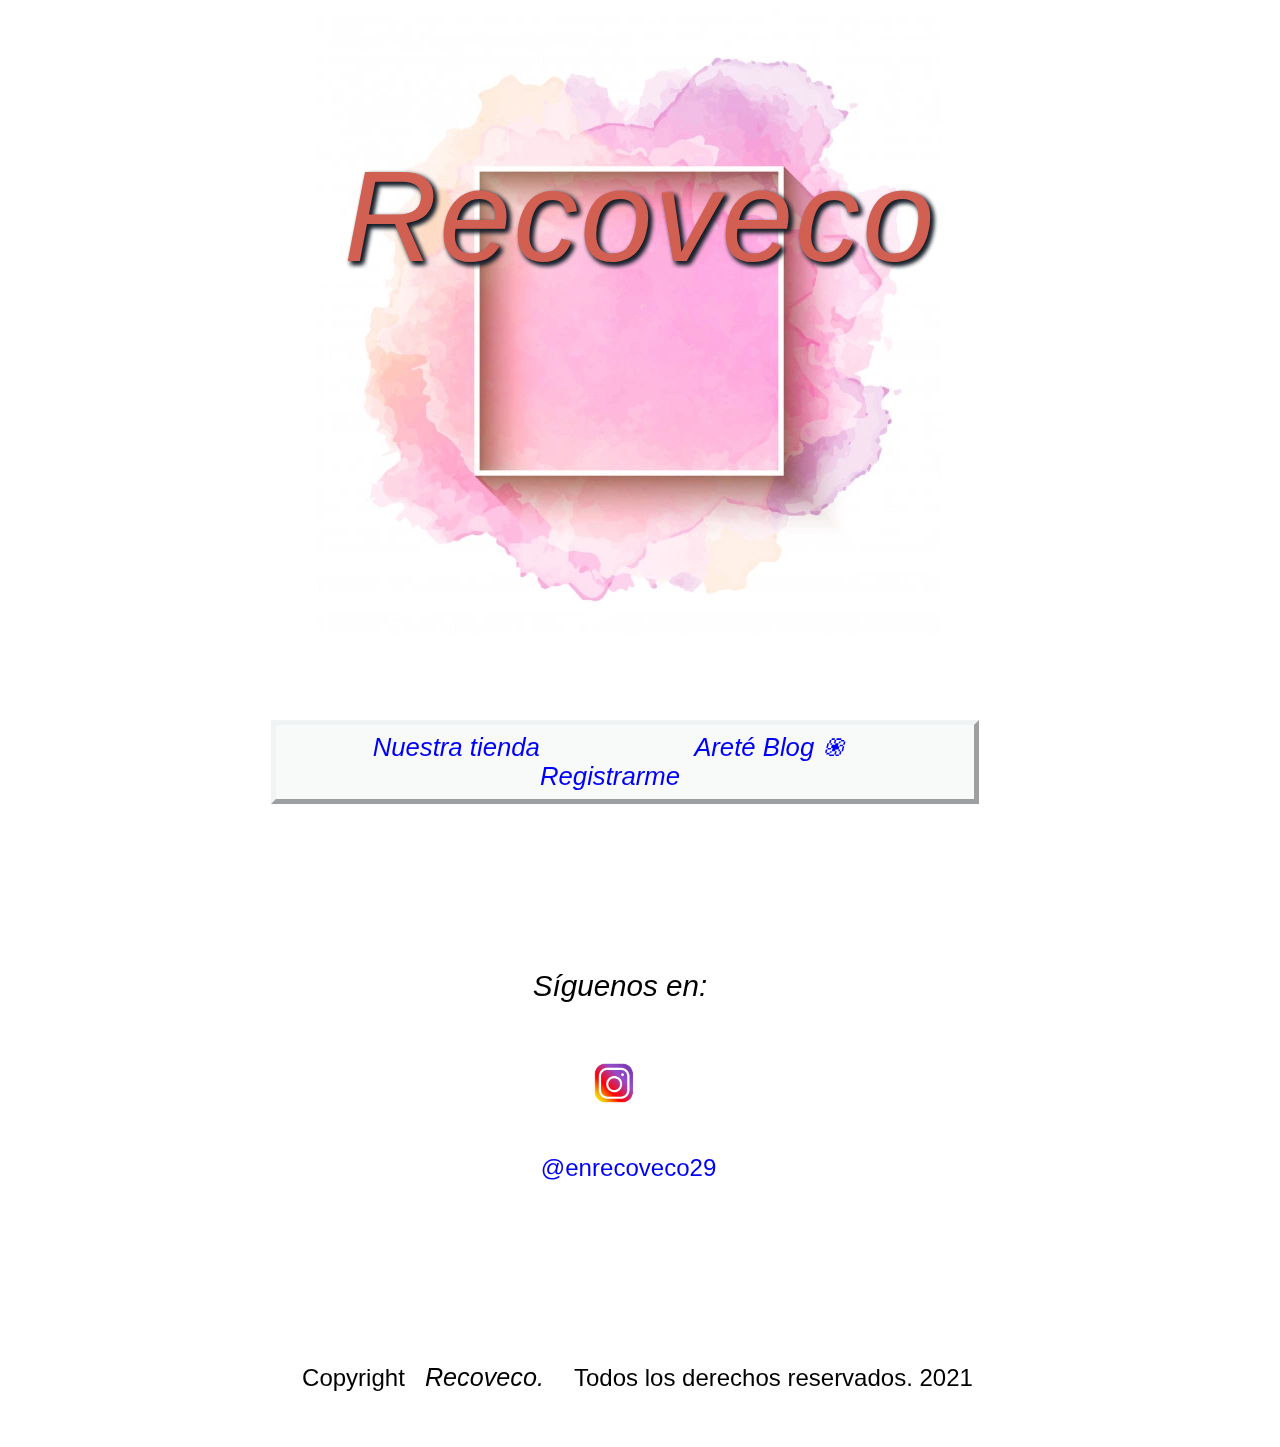
<file: index.html>
<!DOCTYPE html PUBLIC "-//W3C//DTD XHTML 1.0 Strict//EN" "http://www.w3c.org/TR/xhtml1/DTD/xhtml1-strict.dtd.">
<html xmlns="http://www.w3.org/1999/xhtml" xml:lang="en" lang="en">
	<head>
		<meta http-equiv="Content-Type" content="text/html;charset=utf-8" />
		<title>Gustavo Chávez</title>
		<link href="estilo.css" rel="stylesheet" type="text/css" />
	</head>

	<body>
		<h1 class="destacado"><em>Recoveco</em><br /><br /><br /></h1> 
		 
	
		<div id="navegador">
		<ul>
			<li><a class="imagen" href="grante.html" title="El GranTé."><em>Nuestra tienda</em></a></li>
			<li><a class="imagen" href="blog.html" title="Areté Blog ֍."><em>Areté Blog ֍</em></a></li>
			<li><a class="imagen" href="registro.html" title="Registro."><em>Registrarme</em></a></li>
		
		</ul>
		</div> 
		
		<p class="texto"><br /><br /><br /><em>Síguenos en:</em></p>
		<p><img class="imagenes"  src= "images/instagram.jpg" width= "50" height= "50" alt= "Instagram." /> </p>
		<p><a class="redes" href="https://www.instagram.com/enrecoveco/" title="Recoveco.">@enrecoveco29</a></p>
		
		
	
	
		<p class="piepagina"><br /><br /><br /><br /><br />Copyright<em>Recoveco.</em>Todos los derechos reservados. 2021</p>
	</body>
</html>
</file>
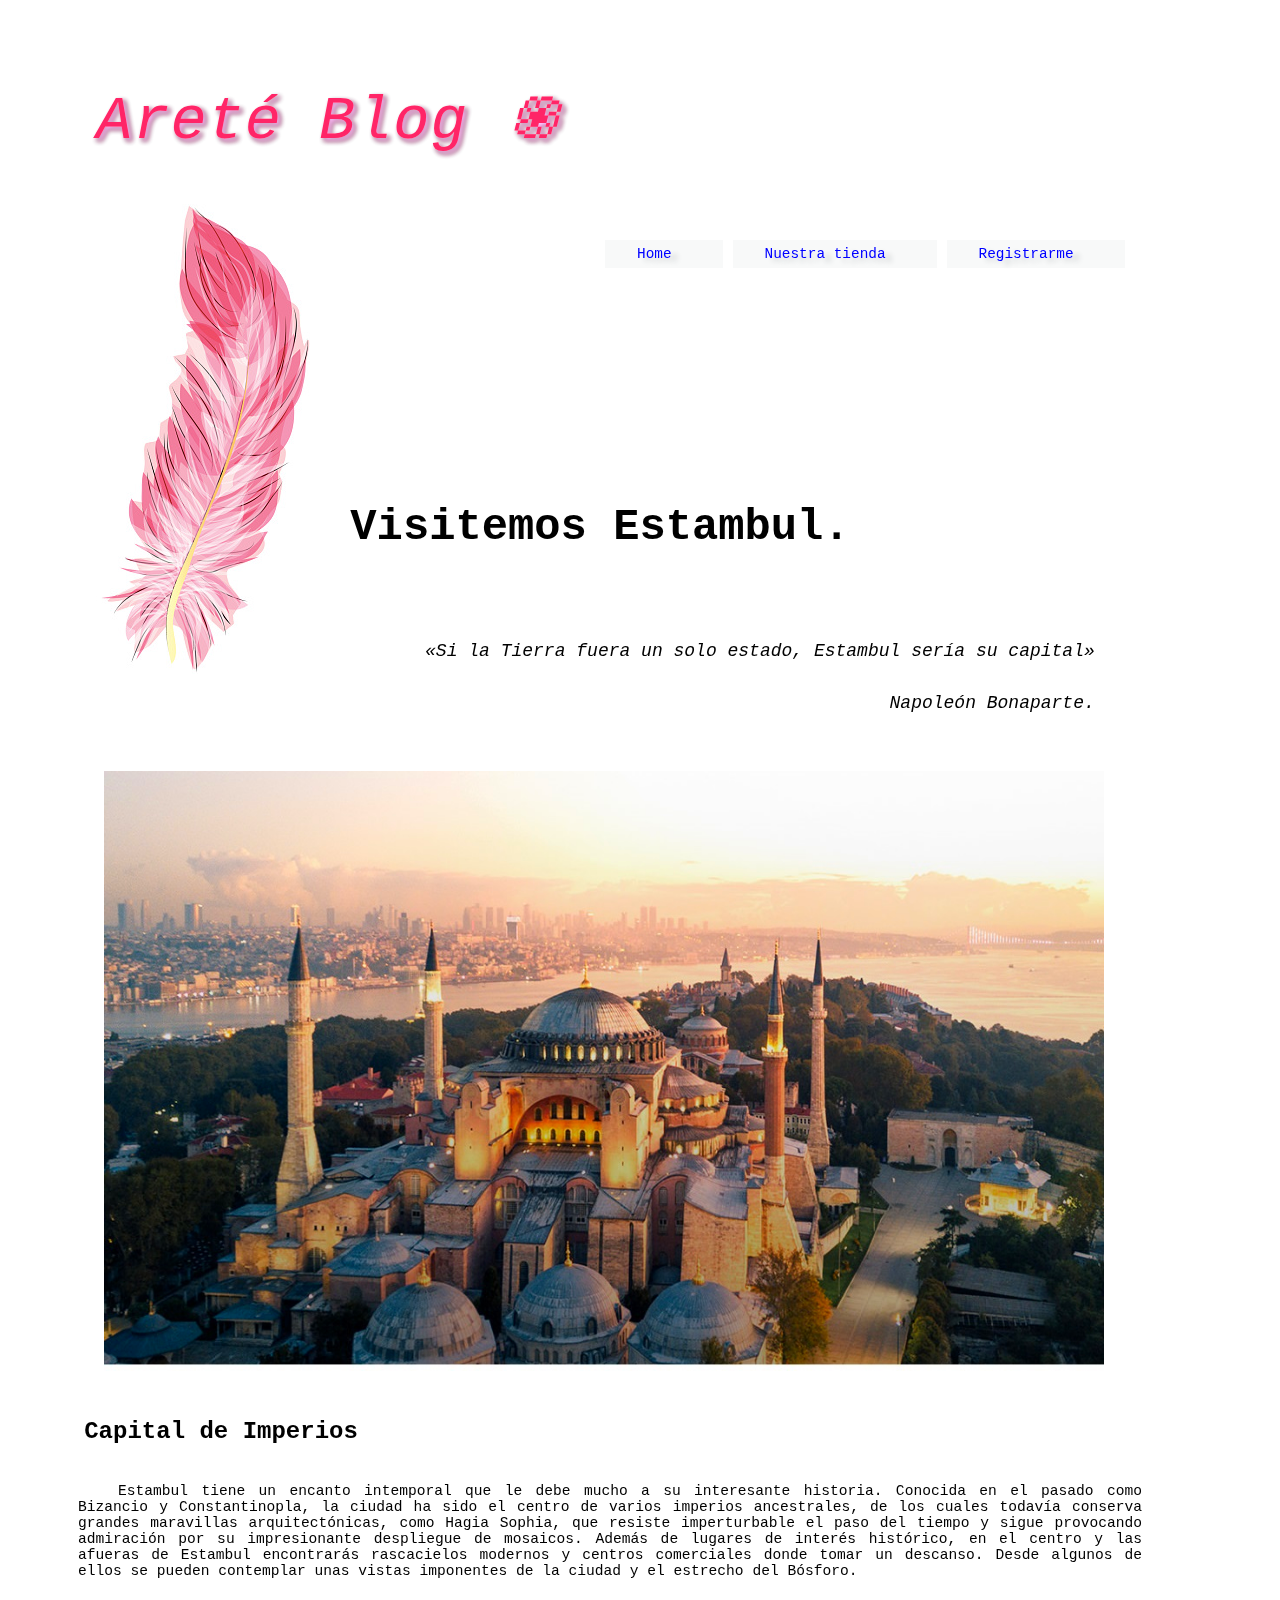
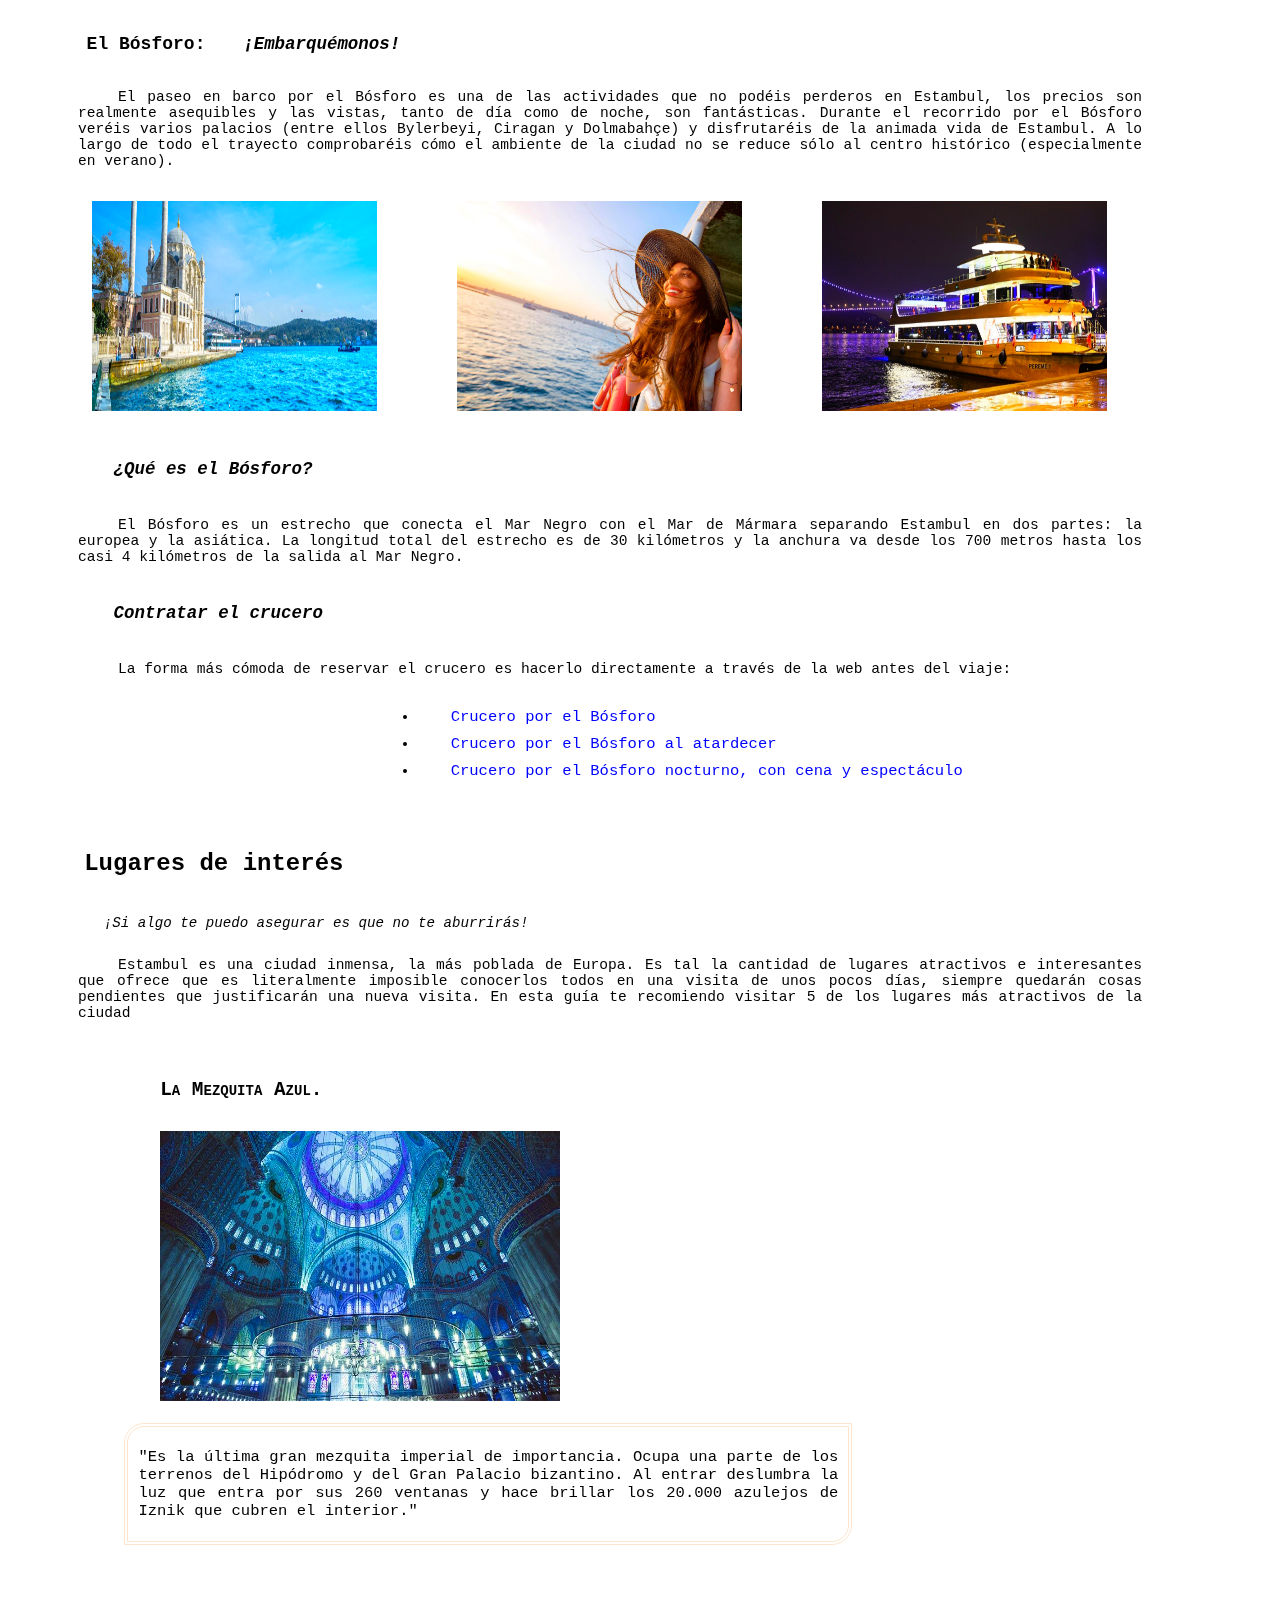
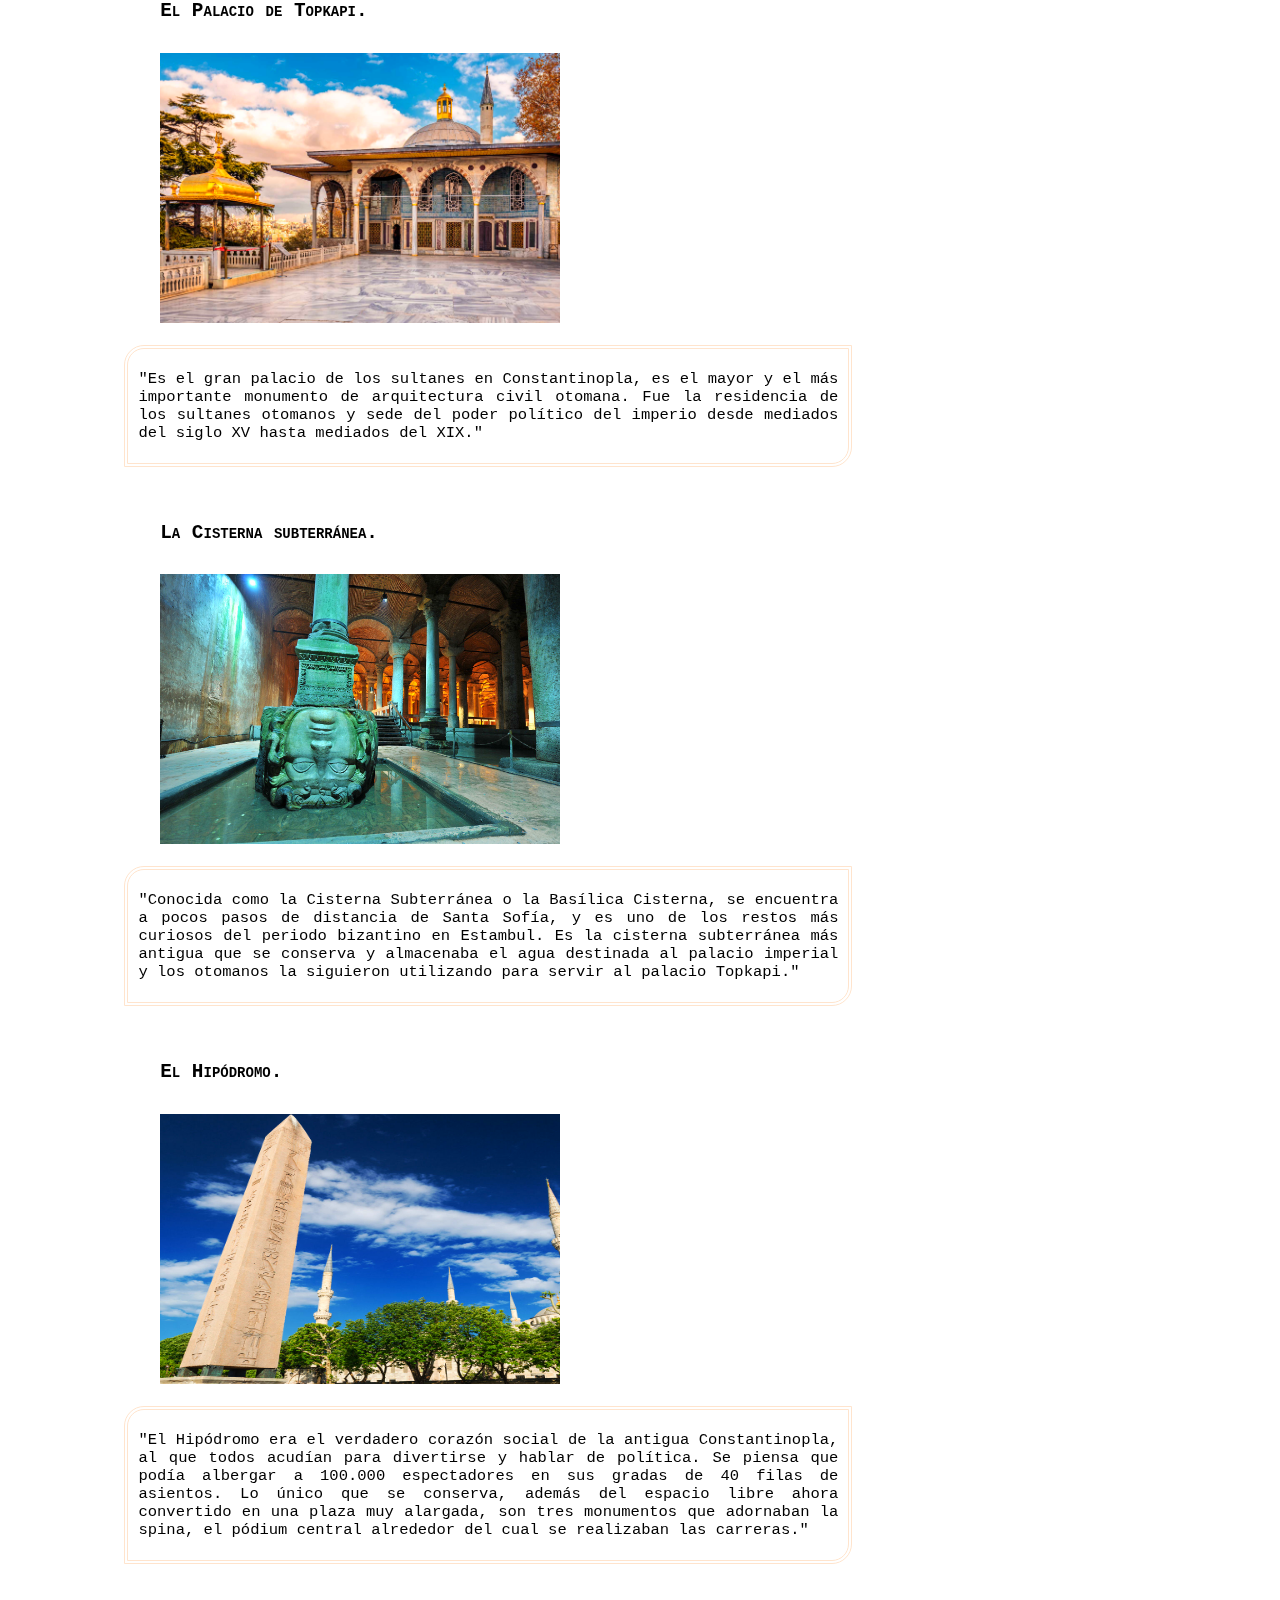
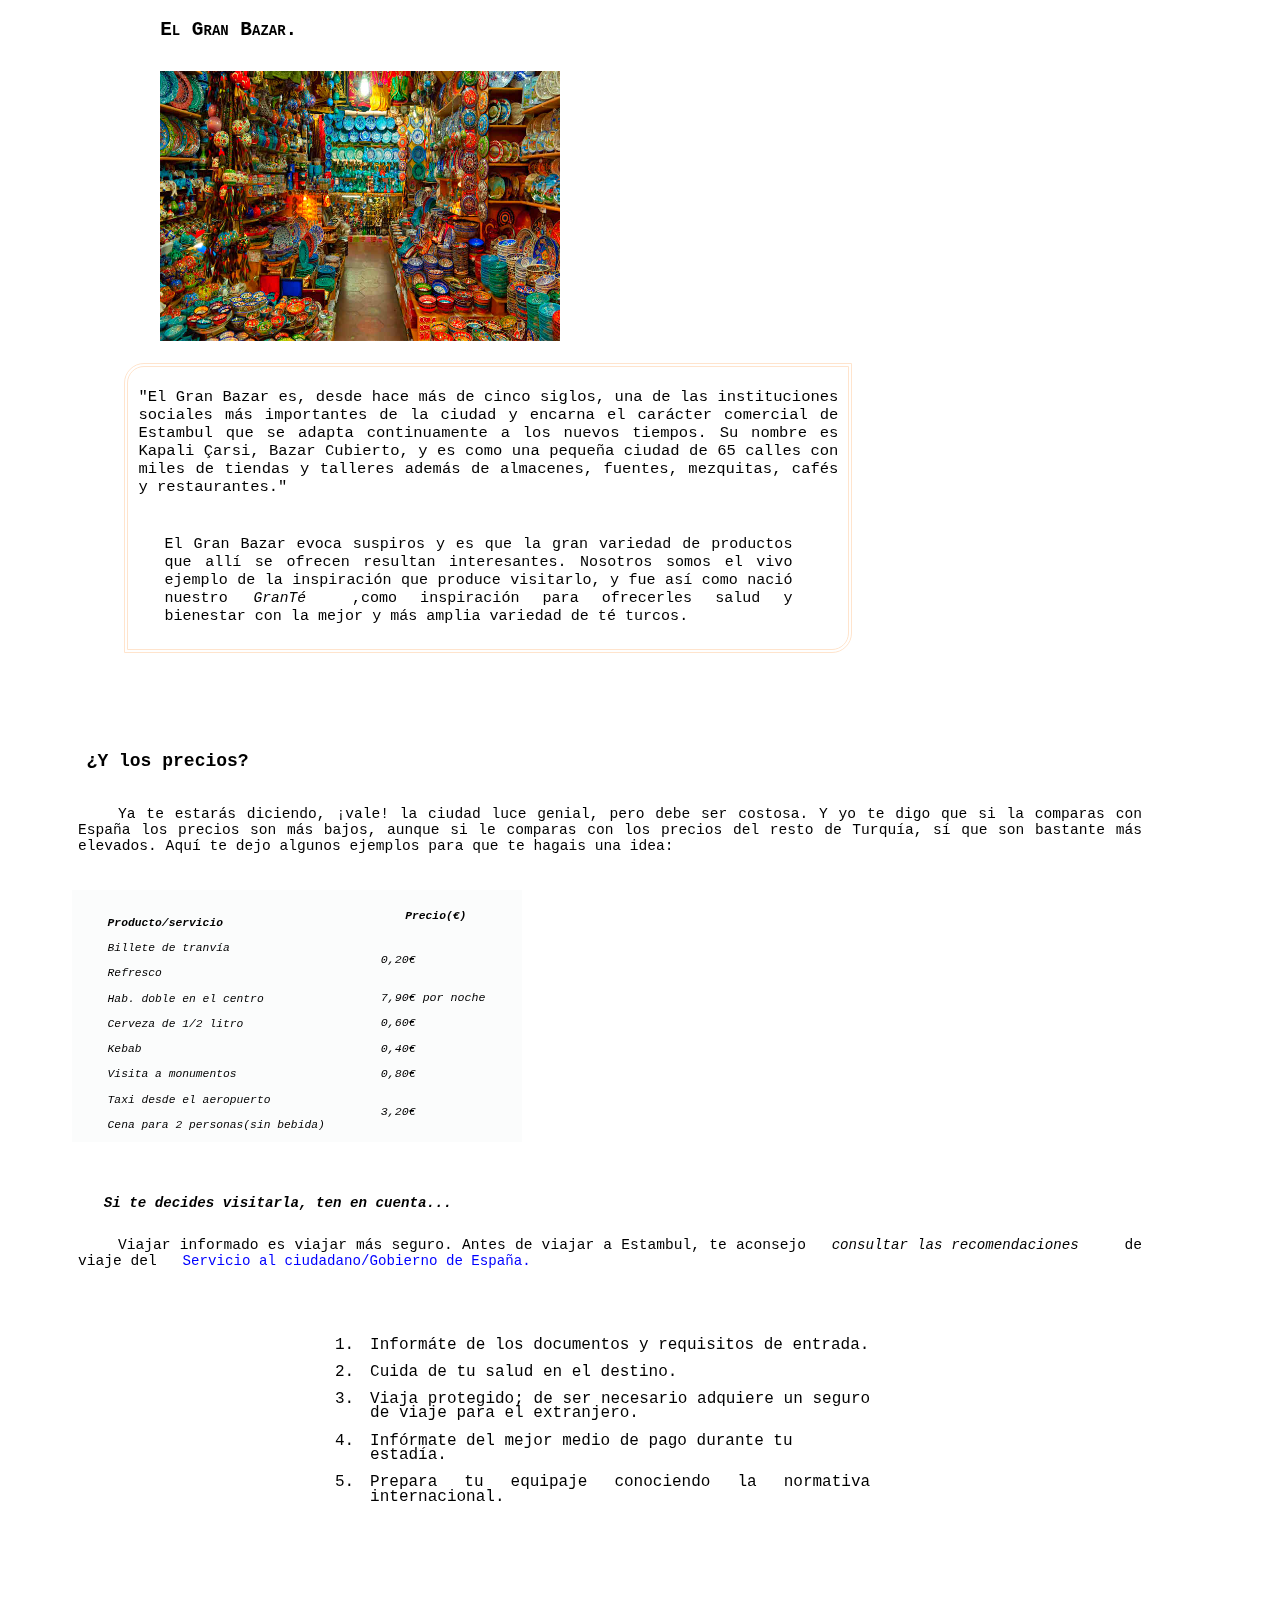
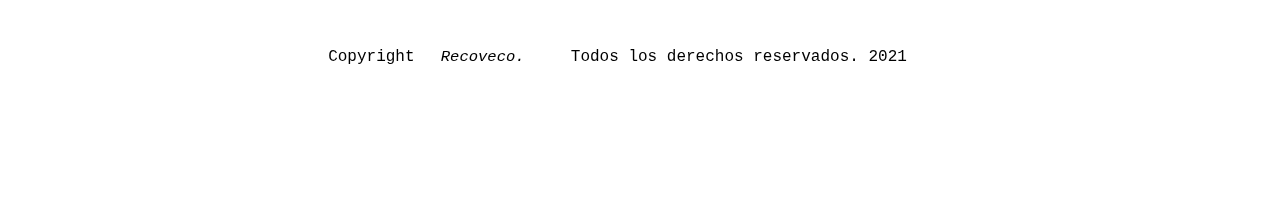
<file: blog.html>
<!DOCTYPE html PUBLIC "-//W3C//DTD XHTML 1.0 Strict//EN" "http://www.w3c.org/TR/xhtml1/DTD/xhtml1-strict.dtd.">
<html xmlns="http://www.w3.org/1999/xhtml" xml:lang="en" lang="en">
	<head>
		<meta http-equiv="Content-Type" content="text/html;charset=utf-8" />
		<title>Gustavo Chávez</title>
		<link href="estilo2.css" rel="stylesheet" type="text/css" />
	</head>

	<body>
		<h1 class="titulo">Areté Blog ֍<br /></h1>
	
		<div id="navegador">
		<ul>
			<li><a  class="imagen" href="index.html" title="Inicio.">Home</a></li>
			<li><a  class="imagen" href="grante.html" title="El GranTé.">Nuestra tienda</a></li>
			<li><a  class="imagen" href="registro.html" title="Registro.">Registrarme </a></li>
		</ul>
		</div> 
		
		<h1 class="aumentar"><br /><br /><br /><strong>Visitemos Estambul.</strong></h1>
		<blockquote>
		<p class="cita">«Si la Tierra fuera un solo estado, Estambul sería su capital»</p>
		<p class="cita">Napoleón Bonaparte.</p>
		</blockquote>
		
		<p><img src= "images/Estambul1.jpg"  width= "1000" height= "600"  alt= "Sultan Ahmed Mosque, Istanbul." /></p>
		
		<h2 class="arreglo1">Capital de Imperios</h2>
		
		<p class="primeralinea">Estambul tiene un encanto intemporal que le debe mucho a su interesante historia. Conocida en el pasado como Bizancio y Constantinopla, la ciudad ha sido el centro de varios imperios ancestrales, 
		de los cuales todavía conserva grandes maravillas arquitectónicas, como Hagia Sophia, que resiste imperturbable el paso del tiempo y sigue provocando admiración por su impresionante despliegue de mosaicos. 
		Además de lugares de interés histórico, en el centro y las afueras de Estambul encontrarás rascacielos modernos y centros comerciales donde tomar un descanso. Desde algunos de ellos se pueden contemplar unas vistas imponentes de la ciudad y el estrecho del Bósforo.</p>
		
		<h2  class="arreglo2"><br />El Bósforo: <em>¡Embarquémonos!</em></h2>
		
		
		<p class="primeralinea"> El paseo en barco por el Bósforo es una de las actividades que no podéis perderos en Estambul, los precios son realmente asequibles y las vistas, tanto de día como de noche, son fantásticas. 
		Durante el recorrido por el Bósforo veréis varios palacios (entre ellos Bylerbeyi, Ciragan y Dolmabahçe) y disfrutaréis de la animada vida de Estambul. 
		A lo largo de todo el trayecto comprobaréis cómo el ambiente de la ciudad no se reduce sólo al centro histórico (especialmente en verano). <br /> </p>
	
		<p id="margen">
		<img class="imágenes" src= "images/crucero1.jpg" width= "285" height= "210" alt= "Bosphorus cruise." /> 
		<img class="imágenes" src= "images/crucero.jpg" width= "285" height= "210" alt= "Bosphorus cruise." /> 
		<img class="imágenes" src= "images/crucero2.jpg" width= "285" height= "210" alt= "Bosphorus cruise." /> </p>
		
		
		<h3 class="arreglo2"><em>¿Qué es el Bósforo?</em></h3>
		
		<p class="primeralinea">El Bósforo es un estrecho que conecta el Mar Negro con el Mar de Mármara separando Estambul en dos partes: la europea y la asiática. 
		La longitud total del estrecho es de 30 kilómetros y la anchura va desde los 700 metros hasta los casi 4 kilómetros de la salida al Mar Negro.</p>
		
		<h3 class="arreglo2"><em>Contratar el crucero</em></h3>
		<p class="primeralinea">La forma más cómoda de reservar el crucero es hacerlo directamente a través de la web antes del viaje: <br /> </p>
		<ul class="interlineado">
			<li><a class="enlace"  href="https://www.estambul.es/actividades/crucero-bosforo" title="Crucero">Crucero por el Bósforo</a></li>
			<li><a class="enlace"  href="https://www.estambul.es/actividades/crucero-bosforo-atardecer" title="Crucero al atardecer">Crucero por el Bósforo al atardecer</a></li>
			<li><a class="enlace" href="https://www.estambul.es/actividades/crucero-cena-espectaculo" title="Crucero nocturno">Crucero por el Bósforo nocturno, con cena y espectáculo</a></li>
		</ul>
		
		<h2  class="arreglo1"><br />Lugares de interés</h2>
		
		<p><em>¡Si algo te puedo asegurar es que no te aburrirás!</em> </p>
		<p class="primeralinea">Estambul es una ciudad inmensa, la más poblada de Europa. Es tal la cantidad de lugares atractivos e interesantes que ofrece que es literalmente imposible conocerlos todos en una visita de unos pocos días, 
		siempre quedarán cosas pendientes que justificarán una nueva visita. En esta guía te recomiendo visitar 5 de los lugares más atractivos de la ciudad </p> 
		
		<div class="contenedor">
		<dl class="espacio">
			
			<dt class="versalita"><strong>La Mezquita Azul.</strong> <br />  <br />
			<img src="images/mezquita.jpg" width="400" height="270" alt="The blue Mosque" /> </dt> 
			<dd class="borde" ><br />"Es la última gran mezquita imperial de importancia. Ocupa una parte de los terrenos del Hipódromo y del Gran Palacio bizantino.
			Al entrar deslumbra la luz que entra por sus 260 ventanas y hace brillar los 20.000 azulejos de Iznik que cubren el interior." <br /><br /></dd> 
		
			
			<dt class="versalita"><br /><br /><strong>El Palacio de Topkapi.</strong> <br />  <br />
			<img src="images/palacio.jpg" width="400" height="270" alt="Topkapi Palace" /></dt> 
			<dd class="borde"><br />"Es el gran palacio de los sultanes en Constantinopla, es el mayor y el más importante monumento de arquitectura civil otomana.
			Fue la residencia de los sultanes otomanos y sede del poder político del imperio desde mediados del siglo XV hasta mediados del XIX."<br /><br /></dd> 
			
			<dt class="versalita"><br /><br /><strong>La Cisterna subterránea.</strong> <br />  <br />
			<img src="images/cisterna.jpg" width="400" height="270" alt="The Underground Cistern" /></dt> 
			<dd class="borde"><br />"Conocida como la Cisterna Subterránea o la Basílica Cisterna, se encuentra a pocos pasos de distancia de Santa Sofía, y es uno de los restos más curiosos del periodo bizantino en Estambul.
			Es la cisterna subterránea más antigua que se conserva y almacenaba el agua destinada al palacio imperial y los otomanos la siguieron utilizando para servir al palacio Topkapi."<br /><br /></dd> 
			
			<dt class="versalita"><br /><br /><strong>El Hipódromo.</strong> <br />  <br />
			<img src="images/hipodromo.jpg" width="400" height="270" alt="The Hippodrome" /></dt> 
			<dd class="borde"><br />"El Hipódromo era el verdadero corazón social de la antigua Constantinopla, al que todos acudían para divertirse y hablar de política. 
			Se piensa que podía albergar a 100.000 espectadores en sus gradas de 40 filas de asientos.
			Lo único que se conserva, además del espacio libre ahora convertido en una plaza muy alargada, son tres monumentos que adornaban la spina, el pódium central alrededor del cual se realizaban las carreras."<br /><br /></dd> 
			
			<dt class="versalita"><br /><br /><strong>El Gran Bazar.</strong> <br />  <br />
			<img src="images/bazar.jpg" width="400" height="270" alt="The grand bazaar" /></dt> 
			<dd class="borde"><br />"El Gran Bazar es, desde hace más de cinco siglos, una de las instituciones sociales más importantes de la ciudad y encarna el carácter comercial de Estambul que se adapta continuamente a los nuevos tiempos.
			Su nombre es Kapali Çarsi, Bazar Cubierto, y es como una pequeña ciudad de 65 calles con miles de tiendas y talleres además de almacenes, fuentes, mezquitas, cafés y restaurantes." <br /> <br /> 
			<p>El Gran Bazar evoca suspiros y es que la gran variedad de productos que allí se ofrecen resultan interesantes. Nosotros somos el vivo ejemplo de la inspiración que produce visitarlo, y fue así como nació nuestro<em>GranTé</em>,como inspiración para ofrecerles salud y bienestar con la mejor y más amplia variedad de té turcos.
			</p>
			</dd> 
				
		</dl>
		</div>
		
		
		<h2 class="arreglo2"><br /><br />¿Y los precios?</h2>
		
		<p class="primeralinea">Ya te estarás diciendo, ¡vale! la ciudad luce genial, pero debe ser costosa. 
		Y yo te digo que si la comparas con España los precios son más bajos, aunque si le comparas con los precios del resto de Turquía, sí que son bastante más elevados.
		Aquí te dejo algunos ejemplos para que te hagais una idea: <br /><br /> </p>
		
		<table class="interlineado1">
		<tr>
			<td><br /><strong>Producto/servicio</strong></td>
			<td><strong>Precio(€)</strong></td>
		</tr>
			
		<tr> 
			<td><em>Billete de tranvía</em></td>
			<td rowspan="2">0,20€</td>
		</tr>
			
		<tr>
			<td><em>Refresco</em></td>
		</tr>
			
		<tr>
			<td><em>Hab. doble en el centro</em></td>
			<td>7,90€ por noche</td>
		</tr>
			
		<tr>
			<td><em>Cerveza de 1/2 litro</em></td>
			<td>0,60€</td>
		</tr>
			
		<tr>
			<td><em>Kebab</em></td>
			<td>0,40€</td>
		</tr>
		
		<tr>
			<td><em>Visita a monumentos</em></td>
			<td>0,80€</td>
		</tr>
		
		<tr>
			<td><em>Taxi desde el aeropuerto</em></td>
			<td rowspan="2">3,20€</td>
		</tr>
		
		<tr>
			<td><em>Cena para 2 personas(sin bebida)</em></td>
		</tr>
		
		</table>
		<h3><br /><br /><em>Si te decides visitarla, ten en cuenta...</em></h3> 
		
		<p class="primeralinea"> Viajar informado es viajar más seguro. Antes de viajar a Estambul, te aconsejo<em>consultar las recomendaciones</em>de viaje del<a class="enlace" href="http://www.exteriores.gob.es/Portal/es/ServiciosAlCiudadano/SiViajasAlExtranjero/Paginas/QueDeboHacerAntesDeViajarAlExtranjero.aspx" title="Servicio al ciudadano">Servicio al ciudadano/Gobierno de España.</a> <br /><br /> </p>
		
		
		<div class="lista">
		<ol>
			<li>Informáte de los documentos y requisitos de entrada.</li>
			<li>Cuida de tu salud en el destino.</li>
			<li>Viaja protegido; de ser necesario adquiere un seguro de viaje para el extranjero.</li>
			<li>Infórmate del mejor medio de pago durante tu <br />estadía.</li>
			<li>Prepara tu equipaje conociendo la normativa internacional.</li>
		</ol>
		</div>
		
		
		<p class="piepagina"><br /><br /><br /><br /><br />Copyright<em>Recoveco.</em>Todos los derechos reservados. 2021</p>
		
	</body>

</html>
</file>
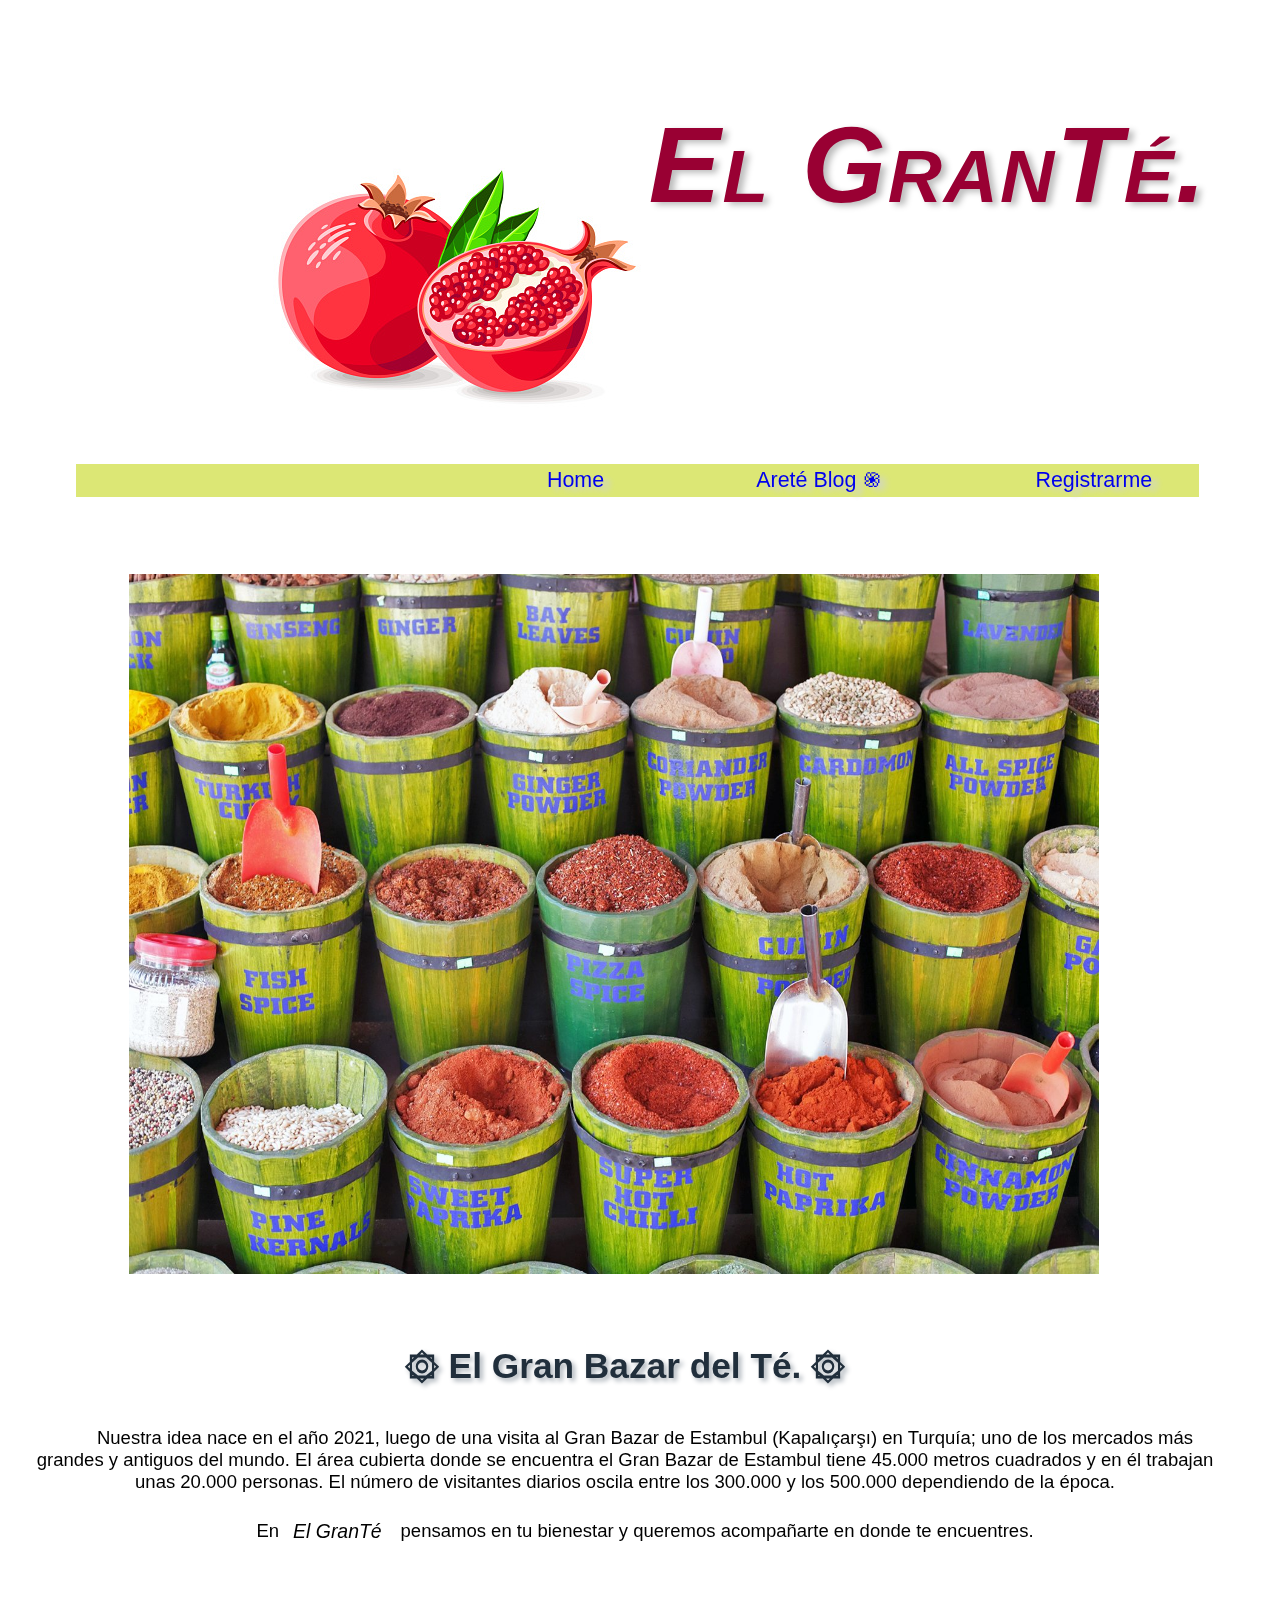
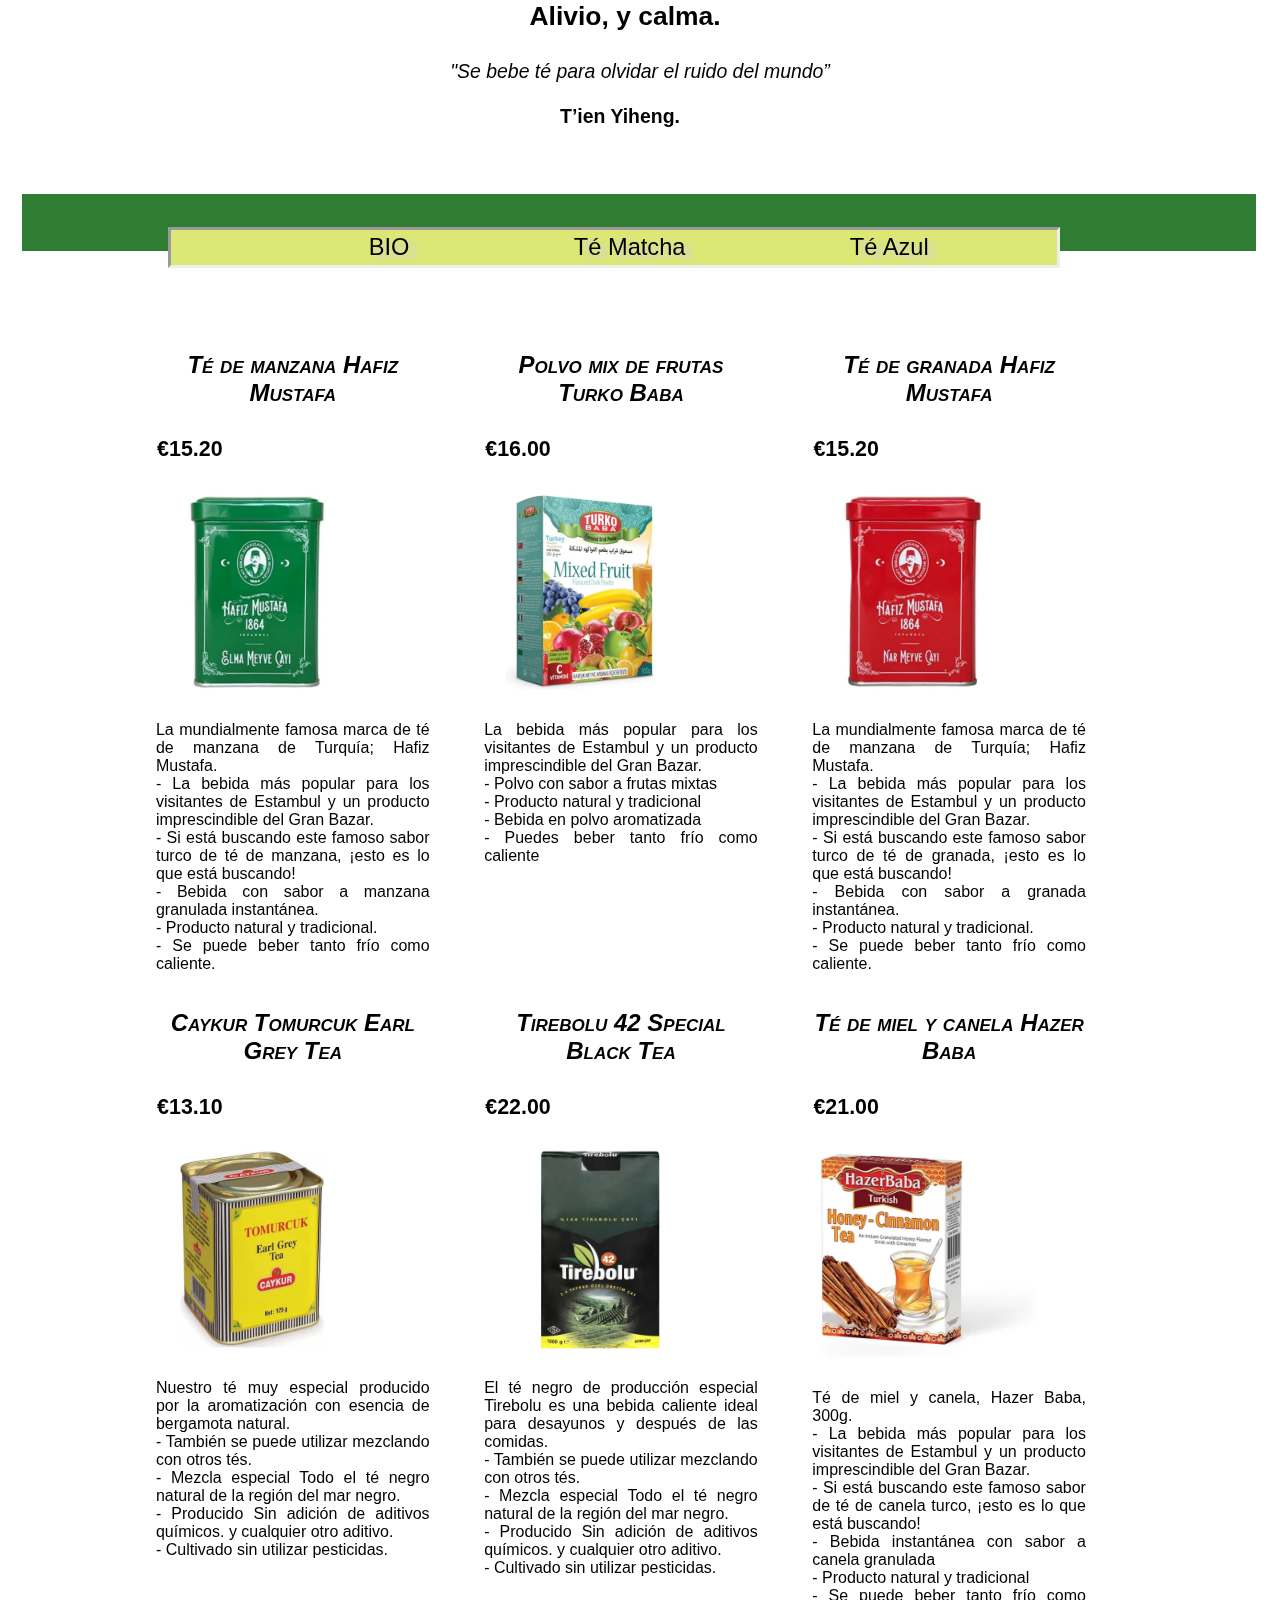
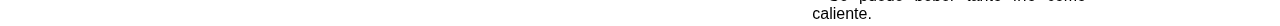
<file: grante.html>
<!DOCTYPE html PUBLIC "-//W3C//DTD XHTML 1.0 Strict//EN" "http://www.w3c.org/TR/xhtml1/DTD/xhtml1-strict.dtd.">
<html xmlns="http://www.w3.org/1999/xhtml" xml:lang="en" lang="en">
	<head>
		<meta http-equiv="Content-Type" content="text/html;charset=utf-8" />
		<title>Gustavo Chávez</title>
		<link href="estilo1.css" rel="stylesheet" type="text/css" />
	</head>

	<body>
	<h1 class="titulo"><em>El GranTé.<br /><br /></em> </h1>
	
	<div id="navegador">
		<ul>
			<li><a class="imagen" href="index.html" title="Inicio.">Home</a></li>
			<li><a class="imagen" href="blog.html" title="Areté Blog ֍.">Areté Blog ֍</a></li>
			<li><a class="imagen" href="registro.html" title="Registro.">Registrarme</a></li>
		</ul>
	</div> 
		
	<div class="contenedor">
	<p><br /><img class="borde" src= "images/gran_bazar.jpg"  width= "970" height= "700"  alt= "Grand Bazaar, Istanbul" /></p> 
	</div>
	<h2 class="subtitulo">۞ El Gran Bazar del Té. ۞</h2>
	<p class="primeralinea">Nuestra idea nace en el año 2021, luego de una visita al Gran Bazar de Estambul (Kapalıçarşı) en Turquía; uno de los mercados más grandes y antiguos del mundo. El área cubierta donde se encuentra 
	el Gran Bazar de Estambul tiene 45.000 metros cuadrados y en él trabajan unas 20.000 personas. El número de visitantes diarios oscila 
	entre los 300.000 y los 500.000 dependiendo de la época.<br/> </p> 
	
	<p class="primeralinea">En <em>El GranTé</em>pensamos en tu bienestar y queremos acompañarte en donde te encuentres.</p>
	
	<h1 id="linea"><br />Alivio, y calma.</h1>
	<p class="primeralinea"><cite>"Se bebe té para olvidar el ruido del mundo”</cite><br /><br /> <strong>T’ien Yiheng.</strong>
	<br /><br /><br /></p>

	<div id="header" >
	<div id="cajas">
		<div id="menu">
		<ul>
			<li><a class="imagen"  title="BIO.">BIO</a></li>
			<li><a class="imagen"  title="Té Matcha.">Té Matcha</a></li>
			<li><a class="imagen"  title="Té azul.">Té Azul</a></li>
		</ul>
		</div> 
		
		<div id="primero">
		<h2 class="mayuscula"><br />Té de manzana Hafiz Mustafa</h2>
		<h3>€15.20</h3>
		<img class="imagen" src= "images/hafiz1.jpg"  width= "200" height= "200"  alt= "hafiz tea" />
		<p class="texto"> La mundialmente famosa marca de té de manzana de Turquía; Hafiz Mustafa. <br/>
		- La bebida más popular para los visitantes de Estambul y un producto imprescindible del Gran Bazar. <br/>
		- Si está buscando este famoso sabor turco de té de manzana, ¡esto es lo que está buscando! <br/>
		- Bebida con sabor a manzana granulada instantánea. <br/>
		- Producto natural y tradicional. <br/>
		- Se puede beber tanto frío como caliente.</p> 
		</div>
	
		<div id="segundo" >
		<h2 class="mayuscula"><br />Polvo mix de frutas Turko Baba<br /></h2>
		<h3>€16.00</h3>
		<img class="imagen" src= "images/tepolvo.jpg"  width= "190" height= "200"  alt= "mixed fruit tea" />
		<p class="texto"> La bebida más popular para los visitantes de Estambul y un producto imprescindible del Gran Bazar. <br />
		- Polvo con sabor a frutas mixtas <br />
		- Producto natural y tradicional <br />
		- Bebida en polvo aromatizada <br />
		- Puedes beber tanto frío como caliente </p> 
		</div>
	
		<div id="tercero">
		<h2 class="mayuscula"><br />Té de granada Hafiz Mustafa</h2>
		<h3>€15.20</h3>
		<img class="imagen" src= "images/hafiz2.jpg"  width= "200" height= "200"  alt= "hafiz tea" /> 
		<p class="texto"> La mundialmente famosa marca de té de manzana de Turquía; Hafiz Mustafa. <br/>
		- La bebida más popular para los visitantes de Estambul y un producto imprescindible del Gran Bazar. <br/>
		- Si está buscando este famoso sabor turco de té de granada, ¡esto es lo que está buscando! <br/>
		- Bebida con sabor a granada instantánea. <br/>
		- Producto natural y tradicional. <br/>
		- Se puede beber tanto frío como caliente. </p>
		</div>
		
		<div id="cuarto">
		<h2 class="mayuscula"><br />Caykur Tomurcuk Earl Grey Tea</h2>
		<h3>€13.10</h3>
		<img class="imagen" src= "images/greytea.jpg"  width= "190" height= "200"  alt= "grey tea" />
		<p class="texto"> Nuestro té muy especial producido por la aromatización con esencia de bergamota natural. <br/>
		- También se puede utilizar mezclando con otros tés. <br/>
		- Mezcla especial Todo el té negro natural de la región del mar negro. <br/>
		- Producido Sin adición de aditivos químicos. y cualquier otro aditivo. <br/>
		- Cultivado sin utilizar pesticidas. </p> 
		</div>
	
		<div id="quinto">
		<h2 class="mayuscula"><br />Tirebolu 42 Special Black Tea</h2>
		<h3>€22.00</h3>
		<img class="imagen" src= "images/tirebolu.jpg"  width= "230" height= "200"  alt= "tirebolu tea" />
		<p class="texto"> El té negro de producción especial Tirebolu es una bebida caliente ideal para desayunos y después de las comidas. <br />
		- También se puede utilizar mezclando con otros tés. <br/>
		- Mezcla especial Todo el té negro natural de la región del mar negro. <br/>
		- Producido Sin adición de aditivos químicos. y cualquier otro aditivo. <br/>
		- Cultivado sin utilizar pesticidas.</p> 
		</div>
		
		<div id="sexto">
		<h2 class="mayuscula"><br />Té de miel y canela Hazer Baba</h2>
		<h3>€21.00</h3>
		<img class="imagen" src= "images/te6.jpg"  width= "230" height= "210"  alt= "té canela tea" />
		<p class="texto"> Té de miel y canela, Hazer Baba, 300g. <br />
		- La bebida más popular para los visitantes de Estambul y un producto imprescindible del Gran Bazar. <br />
		- Si está buscando este famoso sabor de té de canela turco, ¡esto es lo que está buscando! <br />
		- Bebida instantánea con sabor a canela granulada <br />
		- Producto natural y tradicional <br />
		- Se puede beber tanto frío como caliente.</p> 
		</div>
		
	</div>
	</div>
	
	</body>
	
</html>
</file>
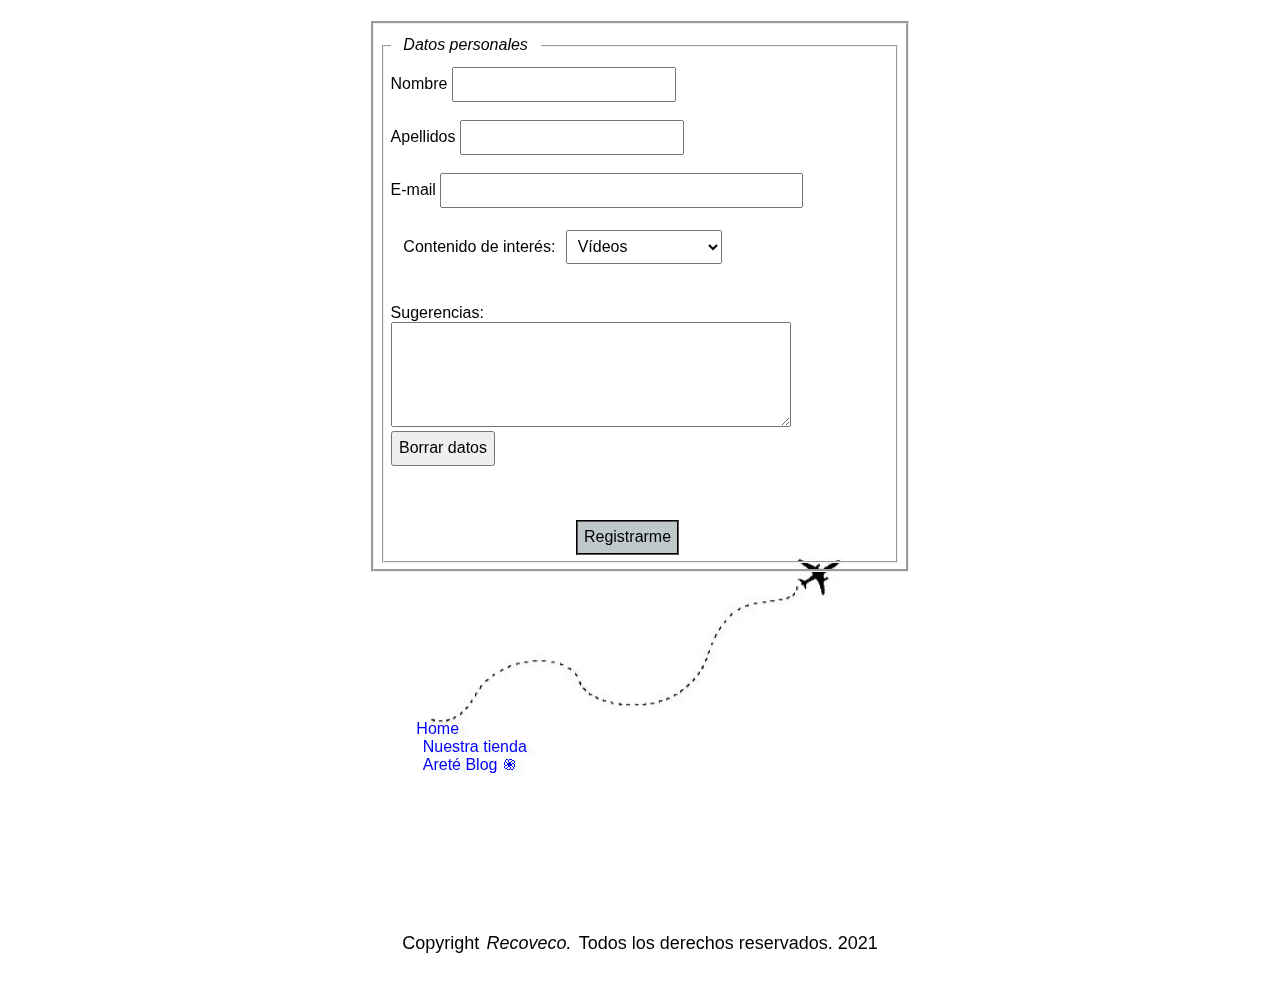
<file: registro.html>
<!DOCTYPE html PUBLIC "-//W3C//DTD XHTML 1.0 Strict//EN" "http://www.w3c.org/TR/xhtml1/DTD/xhtml1-strict.dtd.">
<html xmlns="http://www.w3.org/1999/xhtml" xml:lang="en" lang="en">
	<head>
		<meta http-equiv="Content-Type" content="text/html;charset=utf-8" />
		<title>Gustavo Chávez</title>
		<link href="estilo3.css" rel="stylesheet" type="text/css" />
	</head>

	<body>
		<form class="borde" action="mailto:alucha4629@ieselcaminas.org" method="post" enctype="text/plain">
		<fieldset>
			<legend><em>Datos personales</em></legend>
			Nombre
			<input type="text" name="name" value="" /> <br /> <br />
			Apellidos 
			<input type="text" name="surnames" value="" /> <br /> <br />
			E-mail 
			<input type="text" name="mail" id="mail" size="35" />
			<p>
			<label for="content">Contenido de interés:</label>
			
			<select name="content" id="content">
				<option value="video" selected="selected">Vídeos</option>
				<option value="podcast">Podcast</option>
				<option value="article">Artículos de Blog</option>
			</select>
			</p>
			<label for="description"><br />Sugerencias:<br /></label> 
			<textarea id="description" name="description" cols="40" rows="5"> </textarea> <br /> 
			<input type="reset" name="clean up" value="Borrar datos"/> <br /> <br /> <br /> <br />
			<input class="boton" id="enviar" type="submit" name="search for" value="Registrarme" /> 
			
		</fieldset>
		</form>	
		
		<div id="navegador">
		<p><br /> <br /><br /><br /><br /></p>
		<ul>
			<li><a  class="imagen"  href="index.html" title="Inicio.">Home</a><br /></li>
			<li><a  class="imagen" href="grante.html" title="El GranTé.">Nuestra tienda</a><br /></li>
			<li><a  class="imagen" href="blog.html" title="Areté Blog ֍.">Areté Blog ֍</a></li>
		
		</ul>
		</div> 
		
		<p class="piepagina"><br /><br /><br /><br /><br />Copyright<em>Recoveco.</em>Todos los derechos reservados. 2021</p>
	</body>

</html>
</file>
<file: estilo.css>
* { font-family: Cambria,'PT Sans', Verdana, sans-serif;  padding: 0.4em;  font-size: 105%;  text-align: justify;  margin-left: 10px;
	margin-right: 20px;}
	a {text-decoration:none; } 
	/*Toda la página*/
	
	.destacado { color:  #cd6155 ; font-size: 700%; font-style: normal; padding: 0.3em; font-weight: 400; text-align: center; margin-left: 50px;
				text-shadow:  3px 3px 5px   #17202a, 3px 3px 5px   #17202a  ;  letter-spacing: 2px;}
	/*Nombre de la Página*/
	
	body { background-image: url("images/fondo2.jpg"); background-attachment: fixed.; background-repeat: no-repeat; background-position: 49% 1% ;
				filter: saturate(105%);}
	/*Imagen de fondo (logo)*/
	
	#navegador ul{list-style-type: none; text-align: center; background-color: #f8f9f9;  border: 5px outset; border-color: #f0f3f4;   
		text-decoration: none;  margin-left: 220px;  margin-right: 220px;} 
	#navegador li{display: inline; font-size: 120%; text-align: justify; text-shadow: 7px 4px 5px # #f2f3f4;}
	.imagen:hover {filter: opacity(.3);}
	/*Barra de menu*/
	
	.texto {text-align: center; font-size: 160%;}
	.imagenes {margin-left: 530px;}
	.redes {margin-left: 480px;; font-size: 130%;}
	/*Red social*/
	
	.piepagina {font-size: x-large; margin-left: 35px; text-align: center;}
	/*Pie de pagina*/*/
</file>
<file: estilo2.css>
* { font-family: 'Andale mono',PT Sans, Verdana, monospace;   padding: 0.4em;  font-size: 97%;  text-align: justify;  margin-left: 20px;
					margin-right: 40px;}
	a {text-decoration:none; }
	/*Página en general*/
	
	
	.titulo { font-size: 400%; font-weight: 400; font-style: italic; color:  #FF3366; text-shadow:  3px 3px 5px   #FFCCFF, 3px 3px 5px  #330000; 
			letter-spacing: 1px; }
	/*Titulo Pagina*/
	
	
	body { background-image: url("images/mandala1.jpg"); background-attachment: fixed.; background-repeat: no-repeat; background-position: 3% 3%;
			filter: saturate(130%);}
	/*Imagen de fondo(logo)*/
	
	
	.aumentar {  font-size: 300%;  padding: 0.60em;  font-weight: 500; font-style: normal; text-align: center;}
	/*Título del Blog*/
	
	#navegador ul{list-style-type: none; text-align: right; text-decoration: none;  margin-left: 450px;  margin-right: 10px; } 
	#navegador li{display: inline; font-size: 105%; text-align: center;  margin: 0 1px 0 0; text-shadow: 7px 4px 5px  #d0d3d4 ; 
				background-color: #f8f9f9}
	.imagen:hover {filter: opacity(.4);}
	/*Barra de navegación*/
	
	
	.cita {text-align: right; font-size: large; font-style: italic;}
	/*Cita*/
	
	
	.enlace:hover {border-bottom: 1px solid; background:   #fbe9e7; padding: 0.5px 1px 0; filter: opacity(.5);}
	/*Enlaces externos*/
	
	
	.arreglo1 { font-size: x-large;  font-weight: bold;  padding: 0.5em;}
	.arreglo2 { font-size: large;  font-weight: bold;  padding: 0.8em;}
	/*Subtítulos h2*/
	
	
	p.primeralinea {text-indent: 40px;}
	/*Sangría de párrafos*/
	
	
	.imágenes:hover {filter: grayscale(80%); }
	#margen  {margin-left: 8px; margin-right: 3px;}
	 /*Imágenes del Bósforo*/
	 
	
	.interlineado li {line-height: 90%; font-size: medium; text-align: justify; margin-left: 340px;}
	.interlineado1 {line-height: 80%; font: oblique 85% monospace; background-color: #fbfcfc; border: 3px none; }
	/*Listas y tabla-Precio productos*/
	
	
	.versalita { font-variant: small-caps;  font-size: 125%;}
	/*Títulos de lugares a visitar*/

	
	.contenedor:hover .borde {-webkit-transform:scale(0.1);transform:scale(0.9);}
	.contenedor {overflow:hidden;}
	.borde { padding: 3px 10px;  border: #fae5d3 4px double;  border-top-left-radius: 20px;  border-bottom-right-radius: 20px; width: 700px;  
			background-position: 51% 1% }
	.espacio { margin-left: 20px; font-size: medium;}
	/*Descripción de lugares*/
	
	
	.lista li { width: 500px; line-height: 100%;  line-height: 90%; font-size: medium; margin-left: 260px;  }
	/*Lista de sugerencias*/
	
	
	.piepagina {font-size: medium; margin-left: 35px; text-align: center;}
	/*Pie de pagina*/
</file>
<file: estilo1.css>
* { font-family:  Cambria,'PT Sans', Verdana, sans-serif;  padding: 0.2em;  font-size: 105%;  text-align: justify;  margin-left: 5px;
					margin-right: 15px;}	
	a {text-decoration:none; }
	/*Página en general*/
	
	
	.titulo {font-variant: small-caps; color:  #990033; text-align: right; letter-spacing: 2px; text-shadow: 5px 3px 6px #bdbdbd;
			font-size: 580%;  padding: 0.2em; font-weight: 700;} 
	/*Titulo de la Pagina*/
	

	body { background-image: url("images/circulo.jpg"); background-attachment: fixed.; background-repeat: no-repeat; background-position: 28% 1%;
			filter: saturate(100%);}
	/*Imagen de fondo(logo)*/
	
	
	#navegador ul{list-style-type: none; text-align: right; background-color:  #dce775;    
				text-decoration: none;  margin-left: 50px;  margin-right: 25px;}
	#navegador li{display: inline; font-size: 105%; text-align: justify;  margin: 0 1px 0 0; text-shadow: 7px 4px 5px  #d0d3d4 ; margin-left: 90px; 
				margin-right: 20px;}
	.imagen:hover {filter: opacity(.3);}
	/*Barra de navegación*/
	
		
	.borde {margin-left: 90px; margin-right: 10px;}
	.contenedor:hover .borde {filter: grayscale(40%);}
	.contenedor {overflow:hidden;}
	/*Imagen principal*/
	
	
	.subtitulo {text-align: center; font-size: 200%; font-weight: 600; color: #212f3c; text-shadow:  3px 3px 5px  #abb2b9;}
	p.primeralinea {text-indent: 40px; text-align: center;}
	#linea {text-align: center;  font-size: 150%; }
	/*Subtítulos y párrafos*/
	
	
	#menu ul{list-style-type: none; text-align: center; background-color:  #dce775; text-decoration: none; margin-right: 60px;
			margin-left: 20px; border-style: inset;}
	#menu li{display: inline; font-size: 105%; text-align: justify; text-shadow: 7px 4px 5px  #d0d3d4 ; margin-left: 100px; 
			margin-right: 20px;}
	/*Navegador productos*/


	.imagen:hover {webkit-transform:scale(0.1);transform:scale(0.9);}
	.mayuscula {font-variant: small-caps; text-align: center; font-size: x-large; font-style: italic;}
	.texto { font-size: medium; text-align: justify;}
	#header { width: 100%;  background-color:  #2e7d32; height: 50px;}
	#cajas {margin: auto; width: 1000px; }
	#primero {width:300px; float: left; height: 650px;}
	#segundo {width: 300px; float: left; height: 650px;}
	#tercero {width: 300px; float: left; height: 650px;}
	#cuarto {width: 300px; float: left; height: 300px;}
	#quinto {width: 300px; float: left; height: 300px;}
	#sexto {width: 300px; float: left; height: 300px;}
	/*Estructura y diseño de productos*/
</file>
<file: estilo3.css>
*{ font-family: Cambria,'PT Sans', Verdana, sans-serif;  padding: 0.4em;  font-size: 100%;  text-align: justify; }
	a {text-decoration:none; }
	/*Página en general*/
	

	body { background-image: url("images/formulario1.jpg"); background-attachment: fixed.; background-repeat: no-repeat; background-position: 49% 8% ;
			filter: saturate(105%);}
	/*Imagen de fondo*/
	
	
	.borde { border-style: groove; margin-left: 350px; margin-right: 350px;}
	/*Borde formulario*/
	
	
	#enviar {margin-left: 185px; background-color:  #bfc9ca ; border-style: groove;}
	.boton:hover {filter: opacity(.5);}
	/*Boton Enviar*/
	
	
	#navegador ul{ list-style-type: none; text-align: justify; background-color: ;    
		text-decoration: none;  margin-left: 240px;  margin-right: 25px;}
	#navegador li{display: inline; font-size: 100%; text-align: center;  margin-left: 130px; text-shadow: 7px 4px 5px  #ecf0f1;}
	.imagen:hover {filter: opacity(.3);}
	/*Barra navegación*/
	
	
	.piepagina {font-size: large; text-align: center;}
</file>
